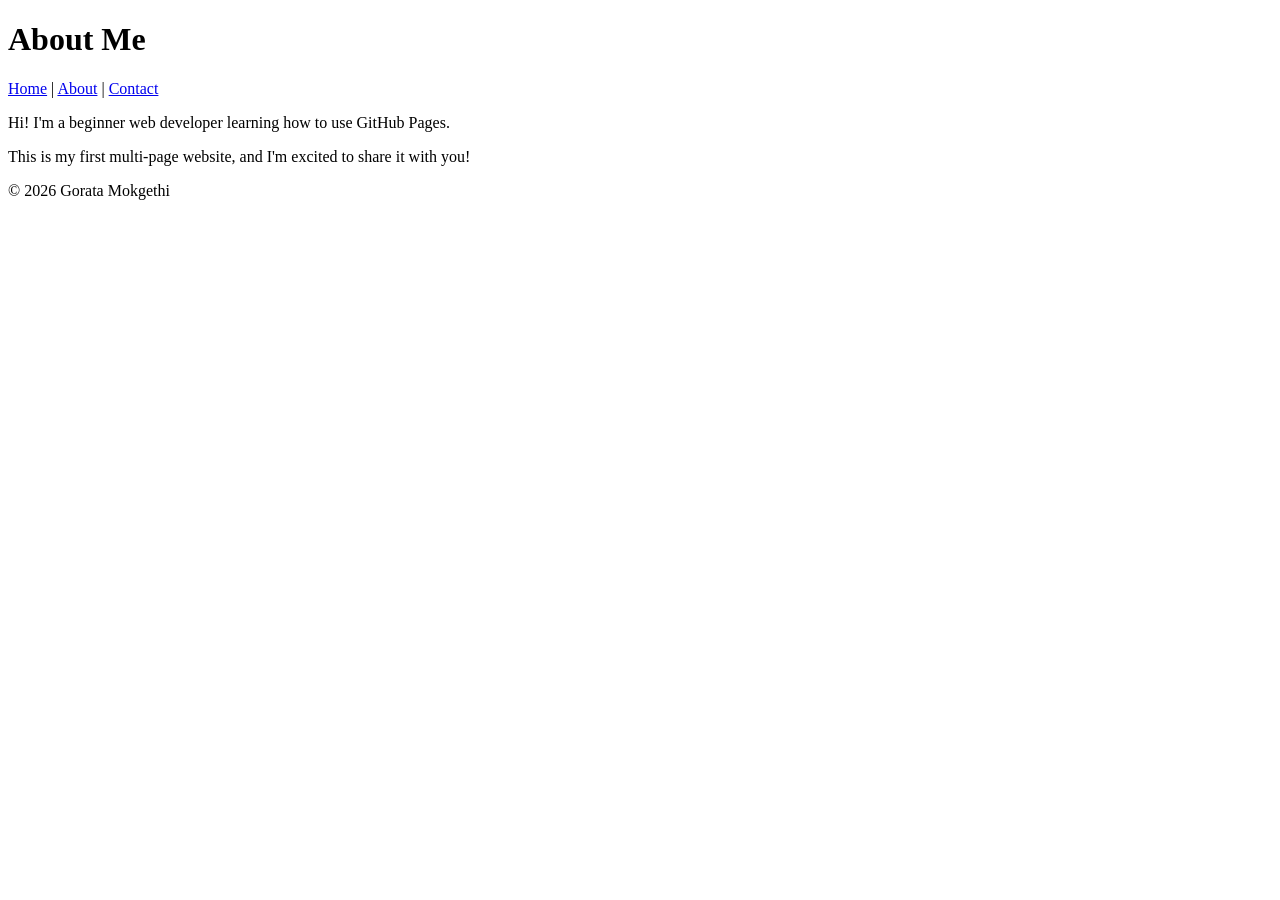
<file: about.html>
<!DOCTYPE html> 

<html lang="en"> 

<head> 

    <meta charset="UTF-8"> 

    <meta name="viewport" content="width=device-width, initial-scale=1.0"> 

    <title>About Me</title> 

</head> 

<body> 

    <header> 

        <h1>About Me</h1> 

        <nav> 

            <a href="index.html">Home</a> | 

            <a href="about.html">About</a> | 

            <a href="contact.html">Contact</a> 

        </nav> 

    </header> 

       <main> 

        <p>Hi! I'm a beginner web developer learning how to use GitHub Pages.</p> 

        <p>This is my first multi-page website, and I'm excited to share it with you!</p> 

    </main> 

 

    <footer> 

        <p>&copy; 2026 Gorata Mokgethi</p> 

    </footer> 

</body> 

</html>
</file>
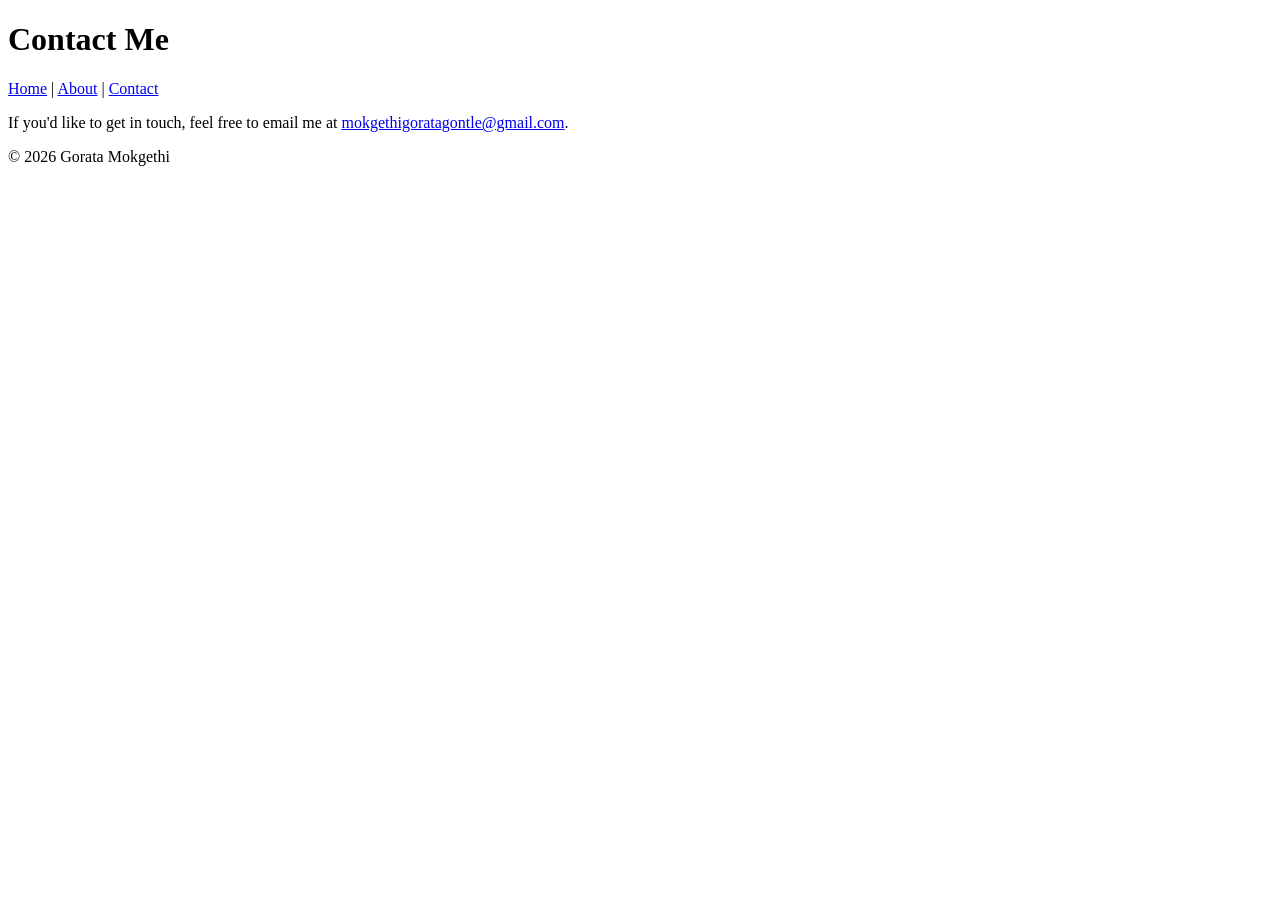
<file: contact.html>
<!DOCTYPE html> 

<html lang="en"> 

<head> 

    <meta charset="UTF-8"> 

    <meta name="viewport" content="width=device-width, initial-scale=1.0"> 

    <title>Contact Me</title> 

</head> 

<body> 

    <header> 

        <h1>Contact Me</h1> 

        <nav> 

            <a href="index.html">Home</a> | 

            <a href="about.html">About</a> | 

            <a href="contact.html">Contact</a> 

        </nav> 

    </header> 

 

    <main> 

        <p>If you'd like to get in touch, feel free to email me at <a href="mailto:example@example.com">mokgethigoratagontle@gmail.com</a>.</p> 

    </main> 

 

    <footer> 

        <p>&copy; 2026 Gorata Mokgethi</p> 

    </footer> 

</body> 

</html>
</file>
